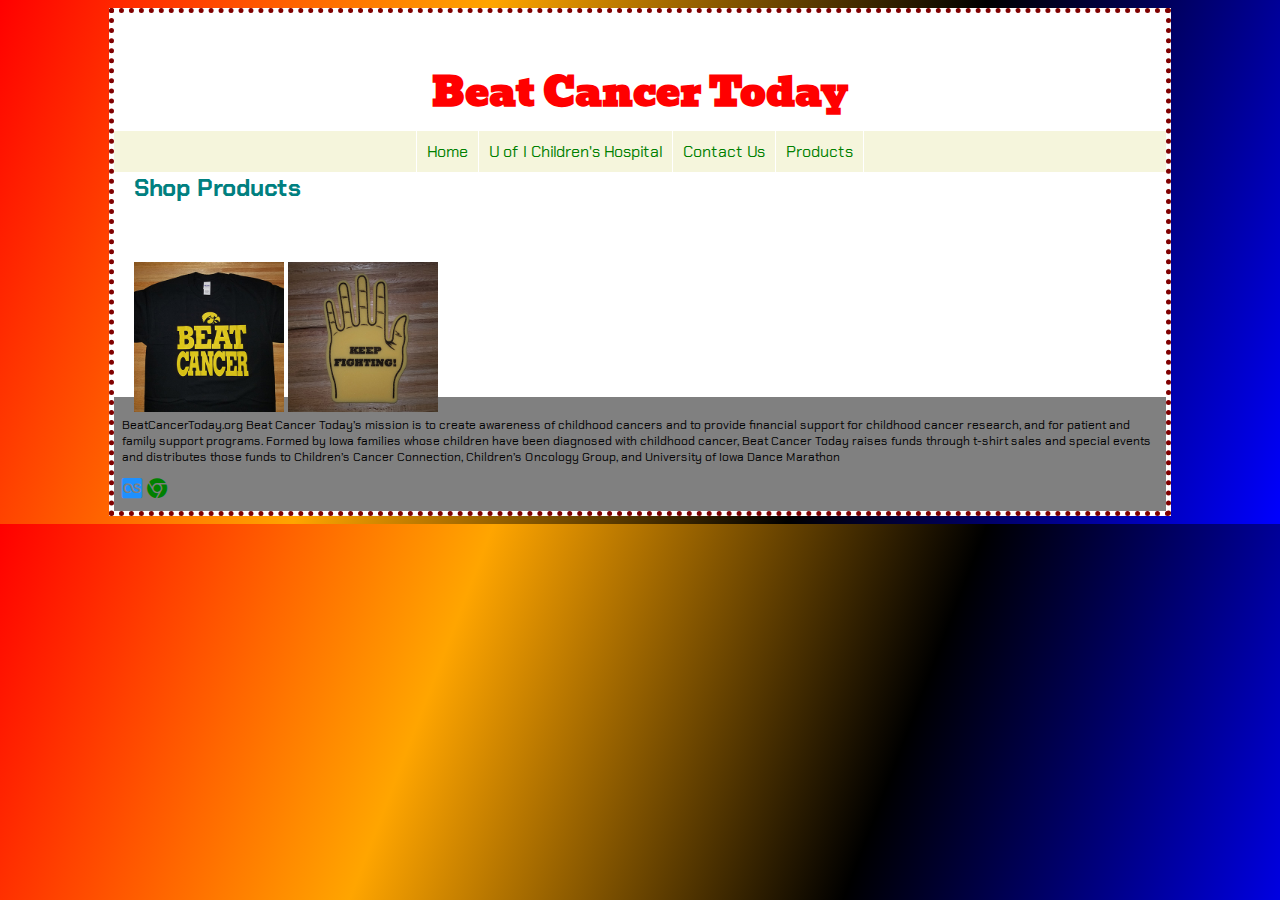
<file: products.html>
<!doctype html>
<html>
  <head>
    <title>Beat Cancer Today!</title>
    <link href="https://fonts.googleapis.com/css?family=Bevan|Chakra+Petch" rel="stylesheet">
    <link href="font-style.css" rel="stylesheet" />
    <link href="style.css" rel="stylesheet" />

  </head>
  <body>
    <div id="container">
      <header>
        <h1>Beat Cancer Today</h1>
      </header>
      <nav>
        <ul>
          <li>
            <a href="index.html">Home</a>
          </li>
          <li>
            <a href="http://uichildrens.org">U of I Children's Hospital</a>
          </li>
          <li>
            <a href="mailto:donate@beatcancertoday.org"> Contact Us</a>
          </li>
          <li>
            <a href="products.html">Products</a>
          </li>
        </ul>

      </nav>
      <main>
        <h2>Shop Products</h2>
        <img alt="beat cancer shirt" src="images/iowa-beat-cancer-thumbnail.jpg"/>
        <img alt="finger" src="images/foam-finger-thumbnail.jpg" />

              </main>
      <footer>
          <p>
            BeatCancerToday.org
            Beat Cancer Today’s mission is to create awareness of childhood cancers and to provide financial support for childhood cancer research, and for patient and family support programs. Formed by Iowa families whose children have been diagnosed with childhood cancer, Beat Cancer Today raises funds through t-shirt sales and special events and distributes those funds to Children’s Cancer Connection, Children’s Oncology Group, and University of Iowa Dance Marathon
          </p>
          <div id="social-media">
            <span class=" icon-lastfm2"></span>
            <span class="icon-chrome "></span>
          </div>
        </footer>




    </div>
  </body>
</html>
</file>
<file: font-style.css>
@font-face {
  font-family: 'icomoon';
  src:  url('fonts/icomoon.eot?gpssek');
  src:  url('fonts/icomoon.eot?gpssek#iefix') format('embedded-opentype'),
    url('fonts/icomoon.ttf?gpssek') format('truetype'),
    url('fonts/icomoon.woff?gpssek') format('woff'),
    url('fonts/icomoon.svg?gpssek#icomoon') format('svg');
  font-weight: normal;
  font-style: normal;
}

[class^="icon-"], [class*=" icon-"] {
  /* use !important to prevent issues with browser extensions that change fonts */
  font-family: 'icomoon' !important;
  speak: none;
  font-style: normal;
  font-weight: normal;
  font-variant: normal;
  text-transform: none;
  line-height: 1;

  /* Better Font Rendering =========== */
  -webkit-font-smoothing: antialiased;
  -moz-osx-font-smoothing: grayscale;
}

.icon-lastfm2:before {
  content: "\eacc";
}
.icon-chrome:before {
  content: "\ead9";
}
.icon-IE:before {
  content: "\eadb";
}
</file>
<file: style.css>
body {
  background-image: linear-gradient(111deg, red, orange, black, blue);
font-family: 'Chakra Petch', sans-serif}
#container {background-color: white; min-height: 400px; padding: 20px; border-width: thick; border-style: dotted ; border-color: maroon; margin: auto; width: 80%;}
header h1 {color: red; text-align: center;
font-family: 'Bevan', cursive;
font-size: 40px}
nav ul {list-style: none; background-color: beige; margin: -20px; text-align: center; padding: 0; font-size: 0 }
nav li {display: inline-block; color: green; padding: 10px; border-left: 1px solid white; font-size: 16px}

nav li:last-of-type {border-right: 1px solid white;}
nav a {color: green; text-decoration: none; display:block;}
nav a:hover {background-color: yellow}
main h2 {color: teal; padding-bottom: 40px}
footer {background-color: gray; font-size: 12px; padding: 8px; margin:-20px



}
#social-media {font-size: 20px}
.icon-chrome {color: green}
.icon-lastfm2 {color: dodgerblue}
main img{ width: 150px

}
</file>
